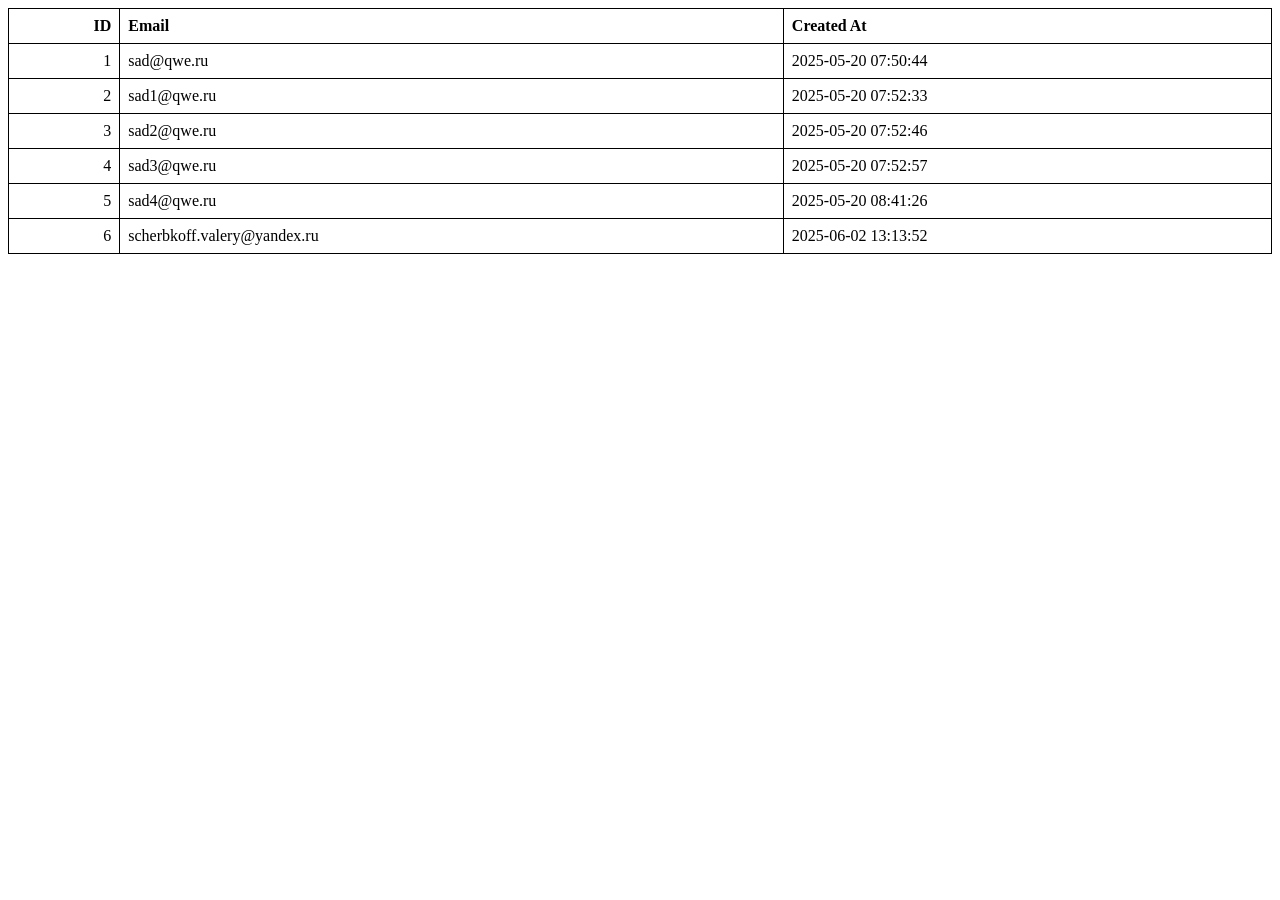
<file: db/emails.html>
<!DOCTYPE html>
        <html>
        <head>
            <title>Emails</title>
            
        <style>
            table {
                width: 100%;
                border-collapse: collapse;
            }
            th, td {
                border: 1px solid black;
                padding: 8px;
                text-align: left;
            }
        </style>
        
        </head>
        <body>
            <table>
<thead>
<tr><th style="text-align: right;">  ID</th><th>Email                      </th><th>Created At         </th></tr>
</thead>
<tbody>
<tr><td style="text-align: right;">   1</td><td>sad@qwe.ru                 </td><td>2025-05-20 07:50:44</td></tr>
<tr><td style="text-align: right;">   2</td><td>sad1@qwe.ru                </td><td>2025-05-20 07:52:33</td></tr>
<tr><td style="text-align: right;">   3</td><td>sad2@qwe.ru                </td><td>2025-05-20 07:52:46</td></tr>
<tr><td style="text-align: right;">   4</td><td>sad3@qwe.ru                </td><td>2025-05-20 07:52:57</td></tr>
<tr><td style="text-align: right;">   5</td><td>sad4@qwe.ru                </td><td>2025-05-20 08:41:26</td></tr>
<tr><td style="text-align: right;">   6</td><td>scherbkoff.valery@yandex.ru</td><td>2025-06-02 13:13:52</td></tr>
</tbody>
</table>
        </body>
        </html>
</file>
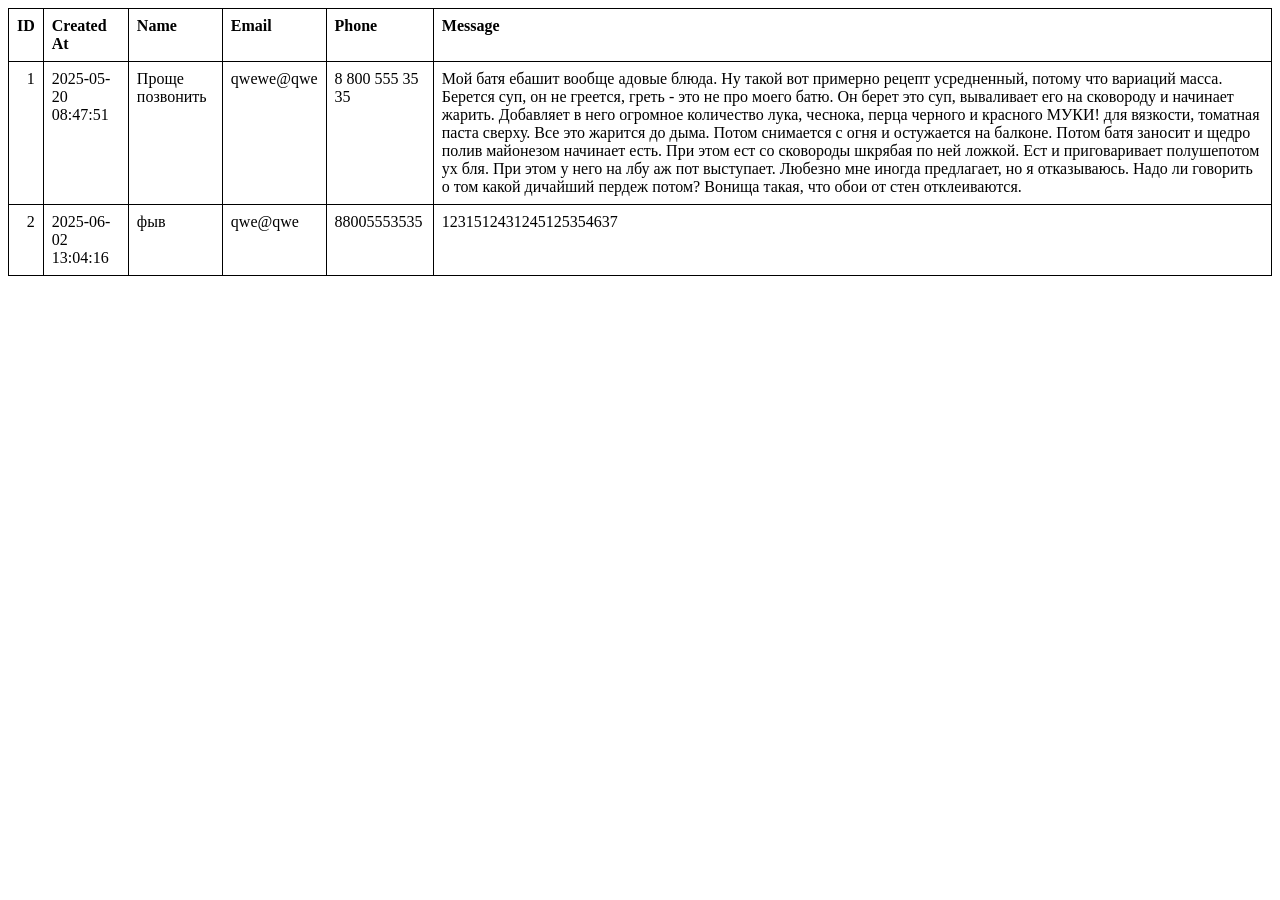
<file: db/feedbacks.html>
<!DOCTYPE html>
        <html>
        <head>
            <title>Feedbacks</title>
            
        <style>
            table {
                width: 100%;
                border-collapse: collapse;
            }
            th, td {
                border: 1px solid black;
                padding: 8px;
                text-align: left;
                vertical-align: top; /* Выравнивание по верхнему краю */
            }
            td:nth-child(6) {  /* Для столбца Message */
                word-break: break-word;  /* Перенос длинных слов */
                white-space: normal;    /* Разрешить перенос */
            }
        </style>
        
        </head>
        <body>
            <table>
<thead>
<tr><th style="text-align: right;">  ID</th><th>Created At         </th><th>Name           </th><th>Email    </th><th>Phone          </th><th>Message                                                                                                                                                                                                                                                                                                                                                                                                                                                                                                                                                                                                                                                                                                                                                                             </th></tr>
</thead>
<tbody>
<tr><td style="text-align: right;">   1</td><td>2025-05-20 08:47:51</td><td>Проще позвонить</td><td>qwewe@qwe</td><td>8 800 555 35 35</td><td>Мой батя ебашит вообще адовые блюда.
Ну такой вот примерно рецепт усредненный, потому что вариаций масса.
Берется суп, он не греется, греть - это не про моего батю. Он берет это суп, вываливает его на сковороду и начинает жарить. Добавляет в него огромное количество лука, чеснока, перца черного и красного МУКИ! для вязкости, томатная паста сверху. Все это жарится до дыма. Потом снимается с огня и остужается на балконе. Потом батя заносит и щедро полив майонезом начинает есть. При этом ест со сковороды шкрябая по ней ложкой. Ест и приговаривает полушепотом ух бля. При этом у него на лбу аж пот выступает. Любезно мне иногда предлагает, но я отказываюсь. Надо ли говорить о том какой дичайший пердеж потом? Вонища такая, что обои от стен отклеиваются.</td></tr>
<tr><td style="text-align: right;">   2</td><td>2025-06-02 13:04:16</td><td>фыв            </td><td>qwe@qwe  </td><td>88005553535    </td><td>1231512431245125354637                                                                                                                                                                                                                                                                                                                                                                                                                                                                                                                                                                                                                                                                                                                                                              </td></tr>
</tbody>
</table>
        </body>
        </html>
</file>
